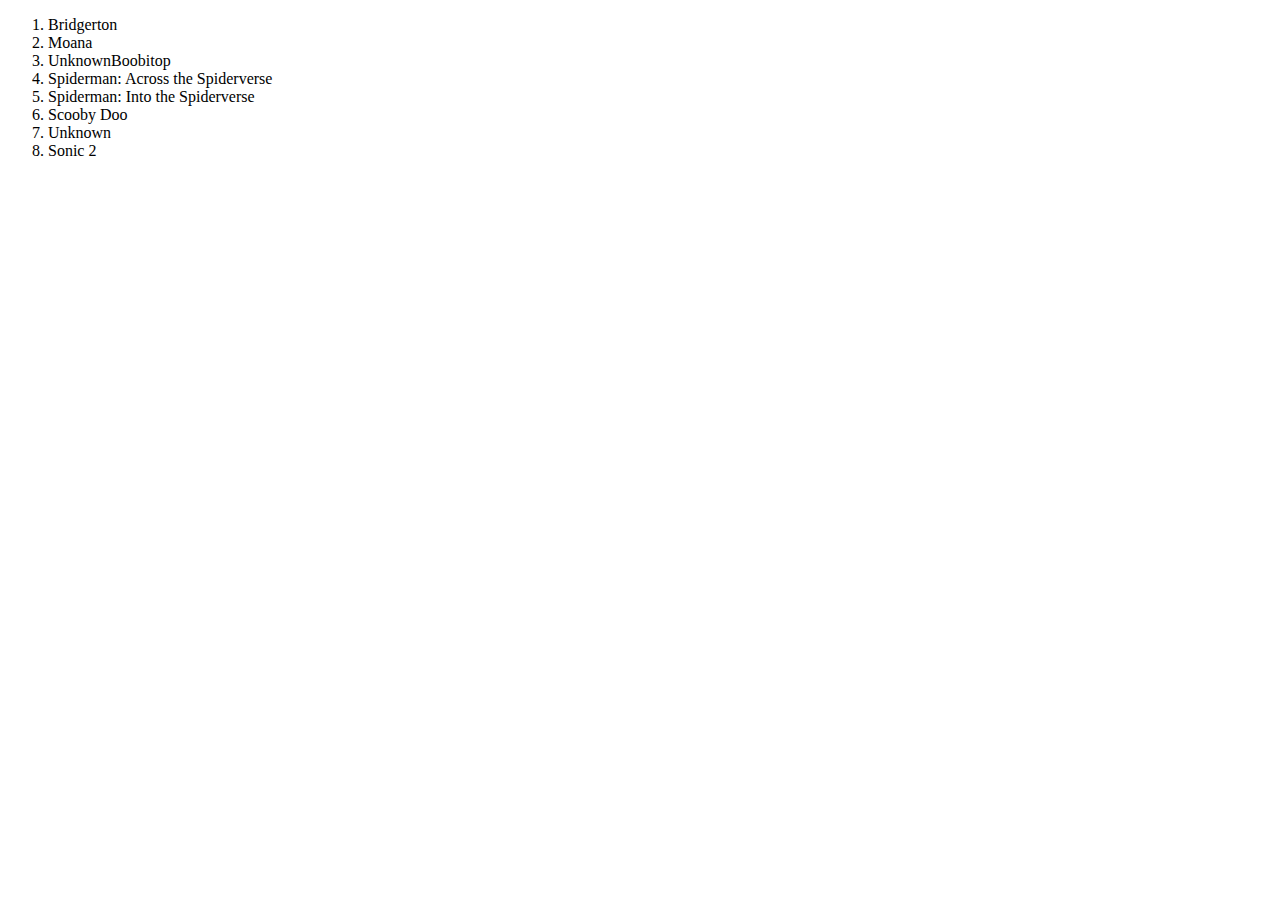
<file: index.html>
<!DOCTYPE html>
<html lang="en">
<head>
    <meta charset="UTF-8">
    <meta name="viewport" content="width=device-width, initial-scale=1.0">
    <title>Favourites Movies</title>
</head>
<body>
    <ol>
        <li>Bridgerton</li>
        <li>Moana</li>
        <li>UnknownBoobitop</li>
        <li>Spiderman: Across the Spiderverse</li>
        <li>Spiderman: Into the Spiderverse</li>
        <li>Scooby Doo</li>
        <li>Unknown</li>

        <li>Sonic 2</li>
    </ol>
</body>
</html>
</file>
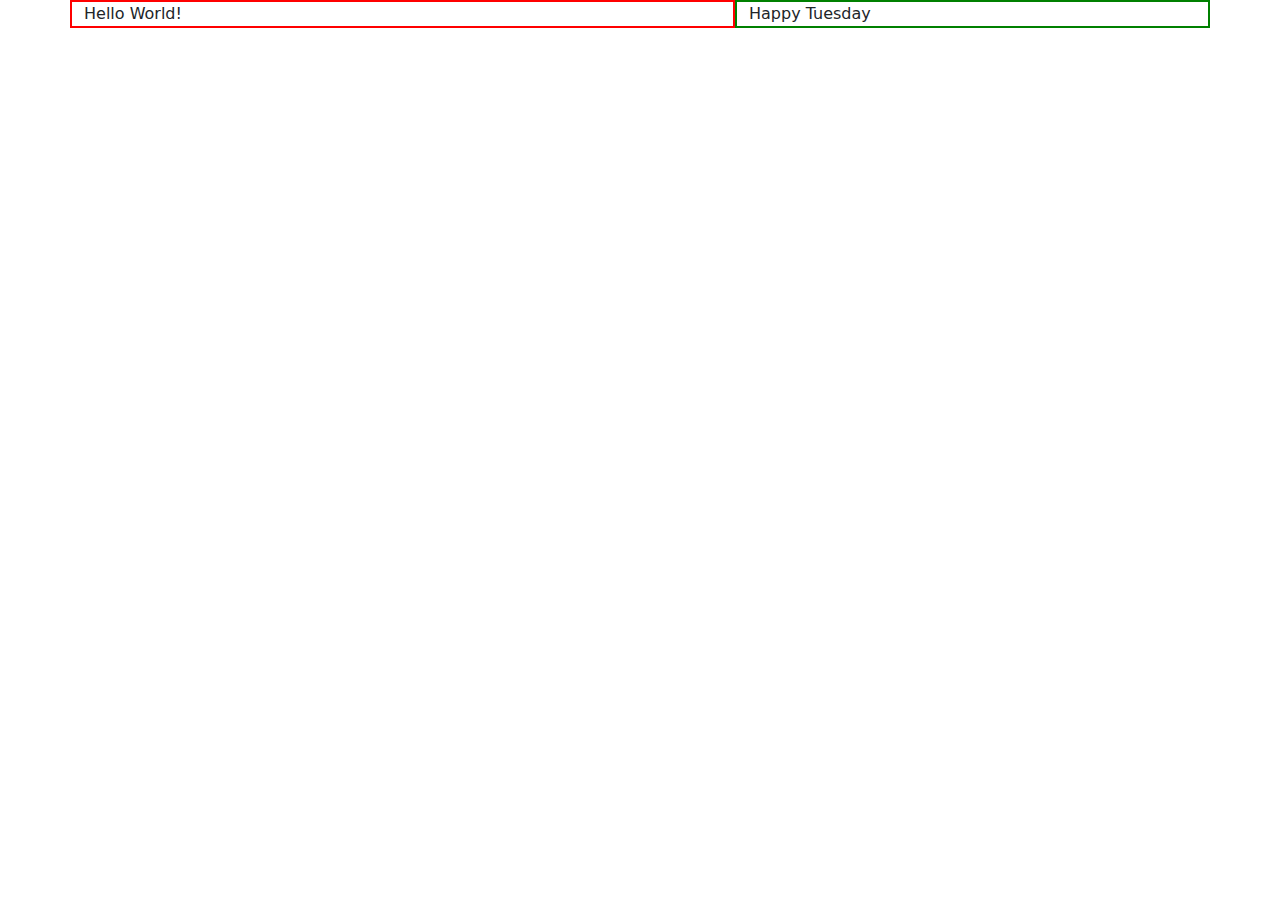
<file: day2/bootstrapintro/index.html>
<!DOCTYPE html>
<html lang="en">
<head>
    <meta charset="UTF-8">
    <meta name="viewport" content="width=device-width, initial-scale=1.0">
    <title>Bootstrap Intro</title>
    <link rel="stylesheet" href="https://cdn.jsdelivr.net/npm/bootstrap@5.3.3/dist/css/bootstrap.min.css">
</head>
<body>
    <div class="container-md" >
        
    
    <div class="row">
        <div class="col-7" style="border: 2px solid red">
            <div class="box"> Hello World! </div> 
        </div>
            <div class="col" style="border: 2px solid green">
                <div class="box">Happy Tuesday</div>
            </div>
        </div>

    </div>
</div>

    <script src="https://cdn.jsdelivr.net/npm/bootstrap@5.3.3/dist/js/bootstrap.bundle.min.js"></script>
</body>
</html>
</file>
